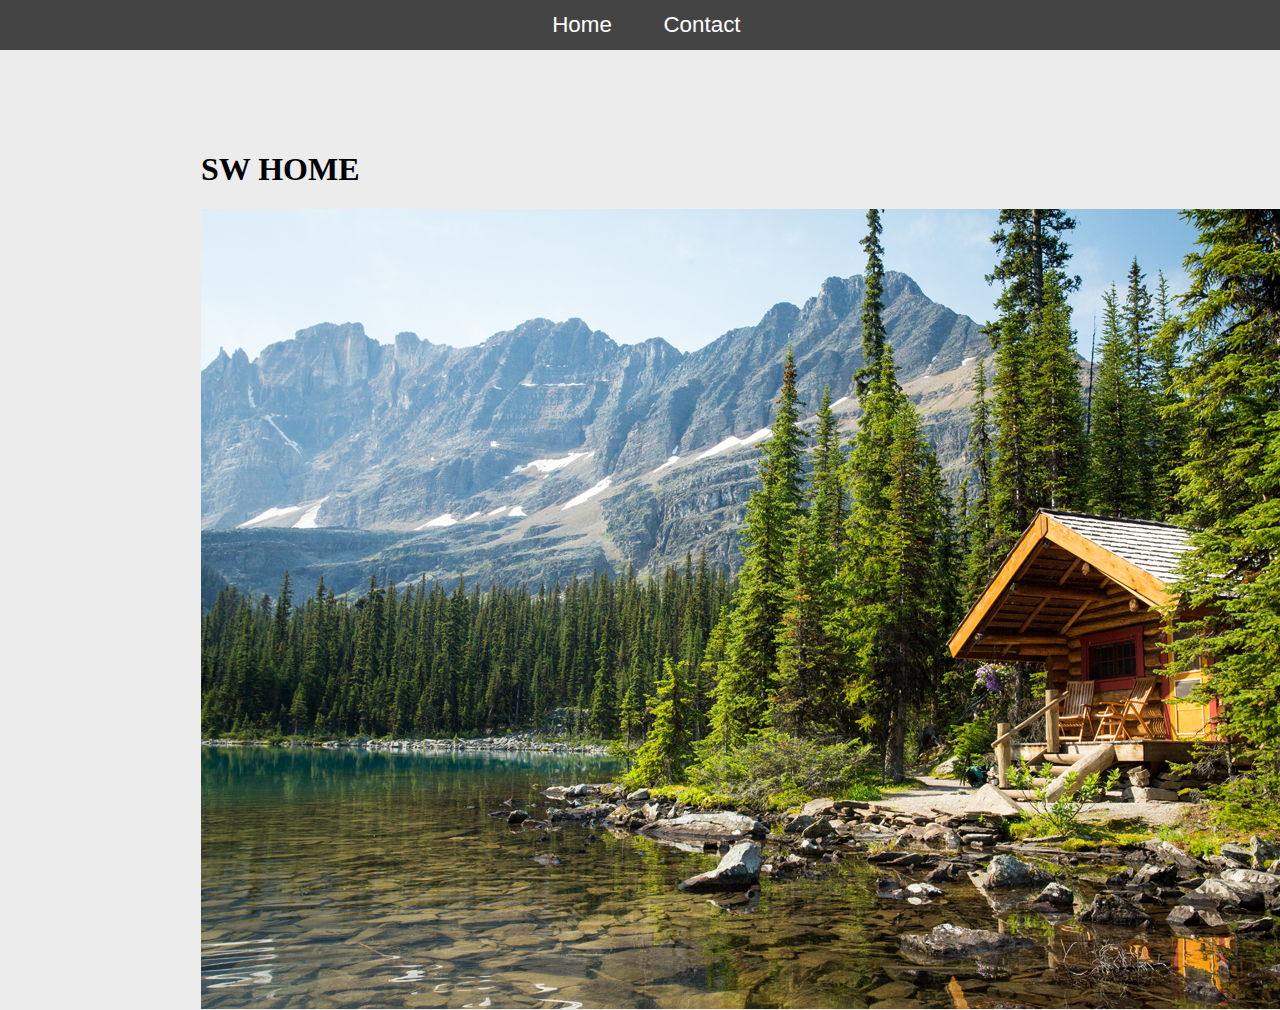
<file: index.html>
<html>
<head>
<title>SW-Home</title>
 <link rel="stylesheet" href="CSS/sw-style.css"><head>
<body class="news">
  <header>
    <div class="nav">
      <ul>
        <li class="home"><a href="index.html">Home</a></li>
        <li class="contact"><a href="contact.html">Contact</a></li>
      </ul>
    </div>
  </header>
<table style="width:100%;border:0;padding-top: 100px; padding-left: 200px;" cellpadding="" cellspacing="0">
<tr> <td>
<h1 >SW HOME</h1>
    <img src="images/img01.jpg" alt="Random photo of a cabin on a lake."  />
</td> </tr>
</table>
</form>
</html>
</file>
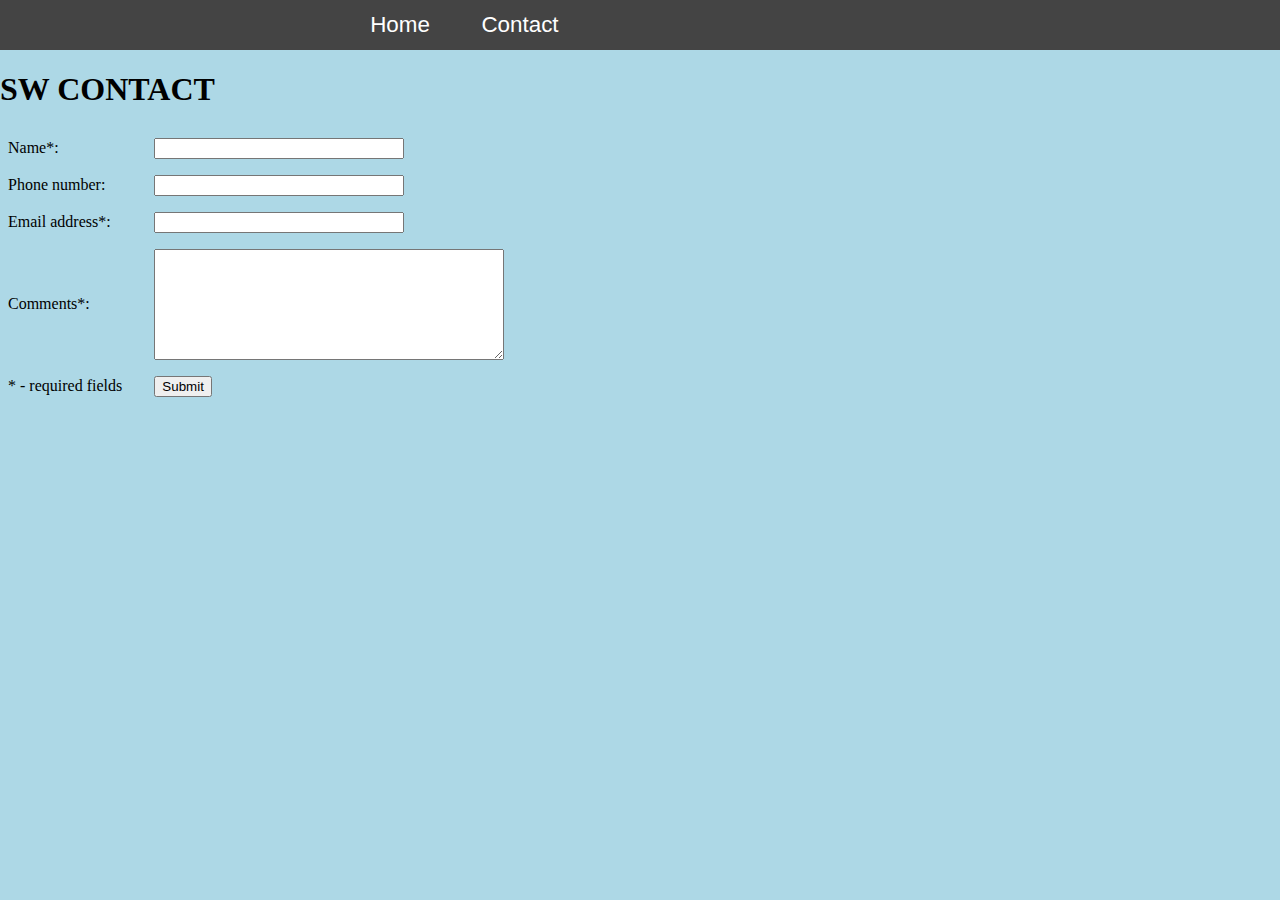
<file: contact.html>
<html>
<head>
<title>SW-Home</title>
<head>
 <link rel="stylesheet" href="CSS/sw-style2.css"><head>
<body class="news">
  <header>
    <div class="nav">
      <ul>
        <li class="home"><a href="index.html">Home</a></li>
        <li class="contact"><a href="contact.html">Contact</a></li>
      </ul>
    </div>
  </header>
  
<h1>SW CONTACT</h1>
<form action="//submit.form" id="frmTest" method="post" onsubmit="return ValidateForm(this);">
<script type="text/javascript">
function ValidateForm(frm) {
if (frm.Name.value == "") { alert('Name is required.'); frm.Name.focus(); return false; }
if (frm.FromEmailAddress.value == "") { alert('Email address is required.'); frm.FromEmailAddress.focus(); return false; }
if (frm.FromEmailAddress.value.indexOf("@") < 1 || frm.FromEmailAddress.value.indexOf(".") < 1) { alert('Please enter a valid email address.'); frm.FromEmailAddress.focus(); return false; }
if (frm.Comments.value == "") { alert('Please enter comments or questions.'); frm.Comments.focus(); return false; }
return true; }
</script>
<table style="width:100%;max-width:550px;border:0;" cellpadding="8" cellspacing="0">
<tr> <td>
<label for="Name">Name*:</label>
</td> <td>
<input name="Name" type="text" maxlength="60" style="width:100%;max-width:250px;" />
</td> </tr> <tr> <td>
<label for="PhoneNumber">Phone number:</label>
</td> <td>
<input name="PhoneNumber" type="text" maxlength="43" style="width:100%;max-width:250px;" />
</td> </tr> <tr> <td>
<label for="FromEmailAddress">Email address*:</label>
</td> <td>
<input name="FromEmailAddress" type="text" maxlength="90" style="width:100%;max-width:250px;" />
</td> </tr> <tr> <td>
<label for="Comments">Comments*:</label>
</td> <td>
<textarea name="Comments" rows="7" cols="40" style="width:100%;max-width:350px;"></textarea>
</td> </tr> <tr> <td>
* - required fields
</td> <td>
<input name="skip_Submit" type="submit" value="Submit" />
</td> </tr>

</table>
</form>
</html>
</file>
<file: CSS/sw-style.css>
body {
  margin: 0;
  padding: 0;
  background: #ececec;
}

.nav ul {
  list-style: none;
  background-color: #444;
  text-align: center;
  padding: 0;
  margin: 0;
}
.nav li {
  font-family: 'Oswald', sans-serif;
  font-size: 1.2em;
  line-height: 40px;
  height: 40px;
  border-bottom: 1px solid #888;
}

.nav a {
  text-decoration: none;
  color: #fff;
  display: block;
  transition: .3s background-color;
}

.nav a:hover {
  background-color: #005f5f;
}

.nav a.active {
  background-color: #fff;
  color: #444;
  cursor: default;
}

@media screen and (min-width: 600px) {
  .nav li {
    width: 120px;
    border-bottom: none;
    height: 50px;
    line-height: 50px;
    font-size: 1.4em;
  }

  /* Option 1 - Display Inline */
  .nav li {
    display: inline-block;
    margin-right: -4px;
  }

  /* Options 2 - Float
  .nav li {
    float: left;
  }
  .nav ul {
    overflow: auto;
    width: 600px;
    margin: 0 auto;
  }
  .nav {
    background-color: #444;
  }
  */
}
</file>
<file: CSS/sw-style2.css>
body {
  margin: 0;
  padding: 0;
  background: #add8e6;
}

.nav ul {
  list-style: none;
  background-color: #444;
  text-align: center;
  padding: 0;
  margin: 0;
}
.nav li {
  font-family: 'Oswald', sans-serif;
  font-size: 1.2em;
  line-height: 40px;
  height: 40px;
  border-bottom: 1px solid #888;
}

.nav a {
  text-decoration: none;
  color: #fff;
  display: block;
  transition: .3s background-color;
}

.nav a:hover {
  background-color: #005f5f;
}

.nav a.active {
  background-color: #fff;
  color: #444;
  cursor: default;
}

@media screen and (min-width: 600px) {
  .nav li {
    width: 120px;
    border-bottom: none;
    height: 50px;
    line-height: 50px;
    font-size: 1.4em;
  }

  /* Option 1 - Display Inline 
  .nav li {
    display: inline-block;
    margin-right: -4px;
  }*/

  /* Options 2 - Float*/
  .nav li {
    float: left;
  }
  .nav ul {
    overflow: auto;
    width: 600px;
    margin: 0 auto;
  }
  .nav {
    background-color: #444;
  }

}
</file>
